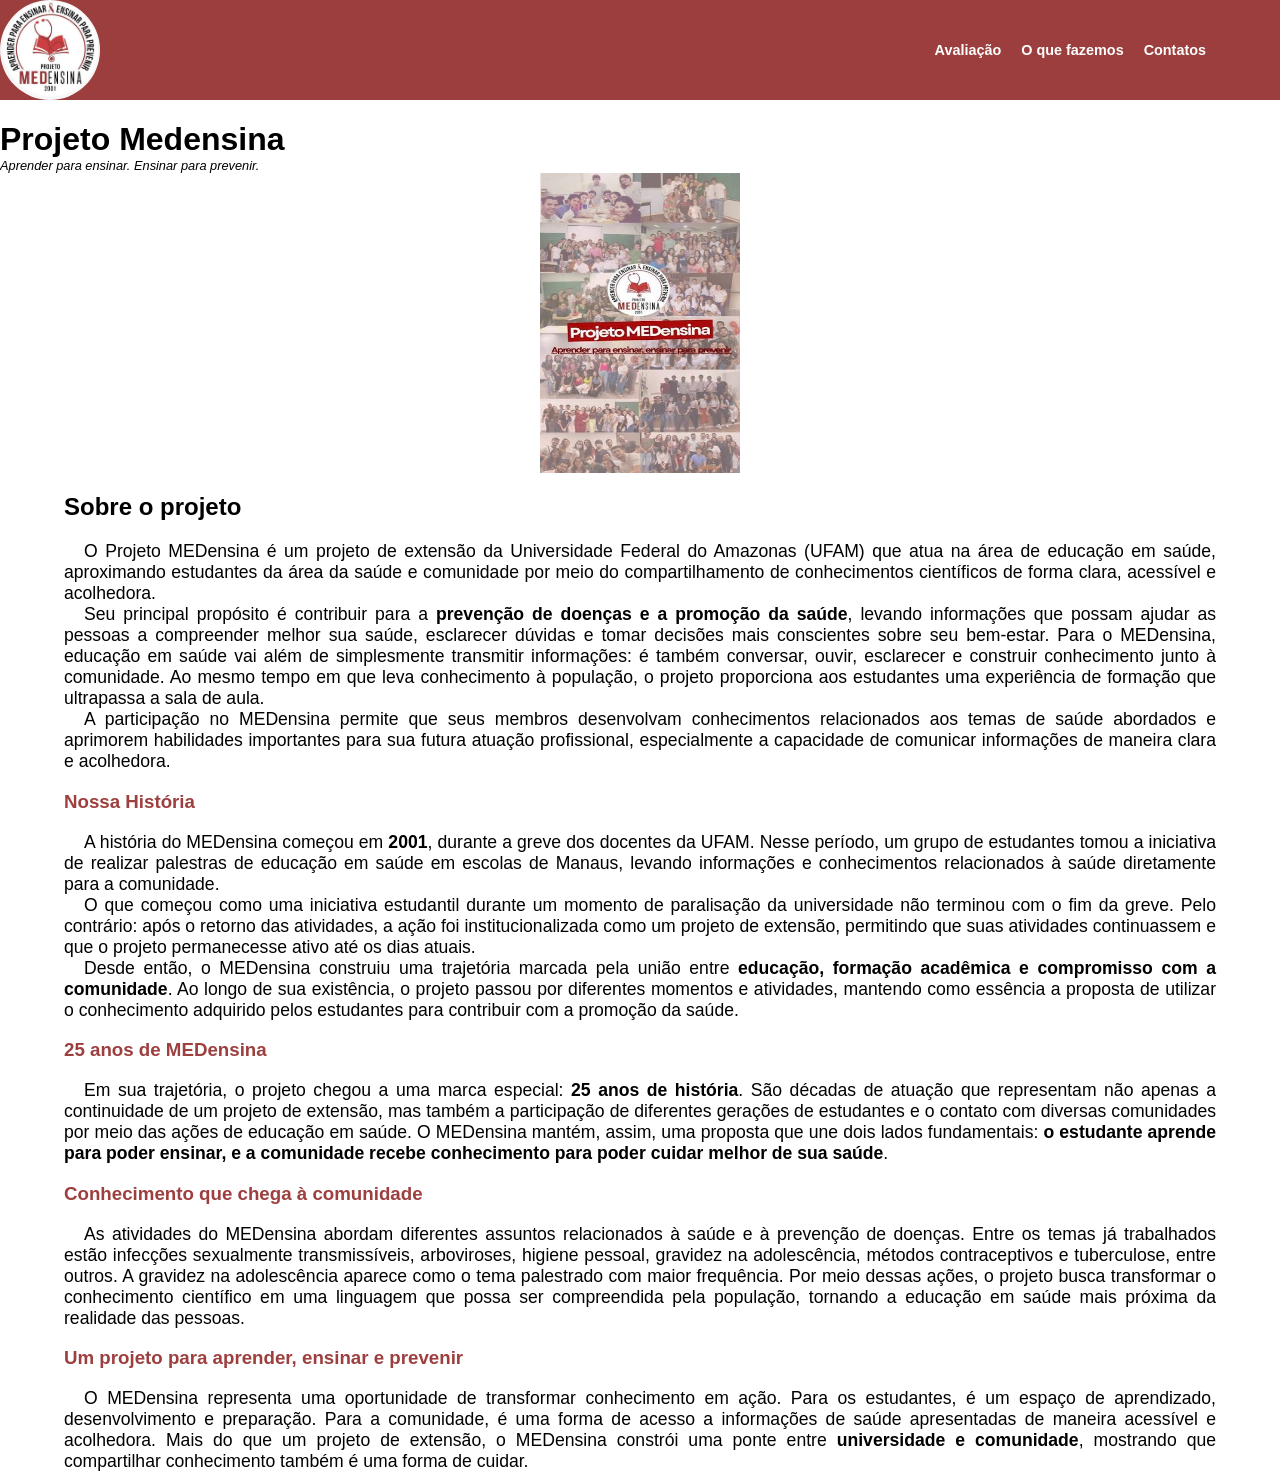
<file: index.html>
<!DOCTYPE html>
<html lang="pt-BR">

 <head>
     <title>Medensina</title>
     <link rel="stylesheet" type="text/css" href="adds/estilo.css">
    
 </head>
 <body>
  <header>
     <img src="adds/Logo.jpg" alt="Logo Medensina" height="100" width="100">
     <ul>
        <li><a href="Av.html">Avaliação</a></li>
        <li><a href= "qfz.html">O que fazemos</a></li>
        <li><a href="ctts.html">Contatos</a></li>
     </ul>
  </header>
<h1>Projeto Medensina</h1>
<section id="Slogan">
<em>Aprender para ensinar.
Ensinar para prevenir.</em>
</section>
<img src="adds/Proj.jpg" alt="Alunos do projeto Medensina" height="300" width="200">
<section id="sobre">
   <h2>Sobre o projeto</h2>
<p>O Projeto MEDensina é um projeto de extensão da Universidade Federal do Amazonas (UFAM) que atua na área de educação em saúde, aproximando estudantes da área da saúde e comunidade por meio do compartilhamento de conhecimentos científicos de forma clara, acessível e acolhedora.<br>


<p>Seu principal propósito é contribuir para a <strong>prevenção de doenças e a promoção da saúde</strong>, levando informações que possam ajudar as pessoas a compreender melhor sua saúde, esclarecer dúvidas e tomar decisões mais conscientes sobre seu bem-estar. Para o MEDensina, educação em saúde vai além de simplesmente transmitir informações: é também conversar, ouvir, esclarecer e construir conhecimento junto à comunidade.
Ao mesmo tempo em que leva conhecimento à população, o projeto proporciona aos estudantes uma experiência de formação que ultrapassa a sala de aula.<br>
<P> A participação no MEDensina permite que seus membros desenvolvam conhecimentos relacionados aos temas de saúde abordados e aprimorem habilidades importantes para sua futura atuação profissional, especialmente a capacidade de comunicar informações de maneira clara e acolhedora.
</p></p></p>

<h3>Nossa História</h3>

<p>A história do MEDensina começou em <b>2001</b>, durante a greve dos docentes da UFAM. Nesse período, um grupo de estudantes tomou a iniciativa de realizar palestras de educação em saúde em escolas de Manaus, levando informações e conhecimentos relacionados à saúde diretamente para a comunidade.

<p>O que começou como uma iniciativa estudantil durante um momento de paralisação da universidade não terminou com o fim da greve. Pelo contrário: após o retorno das atividades, a ação foi institucionalizada como um projeto de extensão, permitindo que suas atividades continuassem e que o projeto permanecesse ativo até os dias atuais.

<p>Desde então, o MEDensina construiu uma trajetória marcada pela união entre <b>educação, formação acadêmica e compromisso com a comunidade</b>. Ao longo de sua existência, o projeto passou por diferentes momentos e atividades, mantendo como essência a proposta de utilizar o conhecimento adquirido pelos estudantes para contribuir com a promoção da saúde.
</p></p></p>
<h3>25 anos de MEDensina</h3>

<p>Em sua trajetória, o projeto chegou a uma marca especial: <b>25 anos de história</b>.

São décadas de atuação que representam não apenas a continuidade de um projeto de extensão, mas também a participação de diferentes gerações de estudantes e o contato com diversas comunidades por meio das ações de educação em saúde.

O MEDensina mantém, assim, uma proposta que une dois lados fundamentais: <b>o estudante aprende para poder ensinar, e a comunidade recebe conhecimento para poder cuidar melhor de sua saúde</b>.
</p>
<h3>Conhecimento que chega à comunidade</h3>

<p>As atividades do MEDensina abordam diferentes assuntos relacionados à saúde e à prevenção de doenças. Entre os temas já trabalhados estão infecções sexualmente transmissíveis, arboviroses, higiene pessoal, gravidez na adolescência, métodos contraceptivos e tuberculose, entre outros. A gravidez na adolescência aparece como o tema palestrado com maior frequência.

Por meio dessas ações, o projeto busca transformar o conhecimento científico em uma linguagem que possa ser compreendida pela população, tornando a educação em saúde mais próxima da realidade das pessoas.
</p>

<h3>Um projeto para aprender, ensinar e prevenir</h3>
<p>
O MEDensina representa uma oportunidade de transformar conhecimento em ação. Para os estudantes, é um espaço de aprendizado, desenvolvimento e preparação. Para a comunidade, é uma forma de acesso a informações de saúde apresentadas de maneira acessível e acolhedora.

Mais do que um projeto de extensão, o MEDensina constrói uma ponte entre <b>universidade e comunidade</b>, mostrando que compartilhar conhecimento também é uma forma de cuidar.
</p>

</p>
</section> 
</body>
</html>
</file>
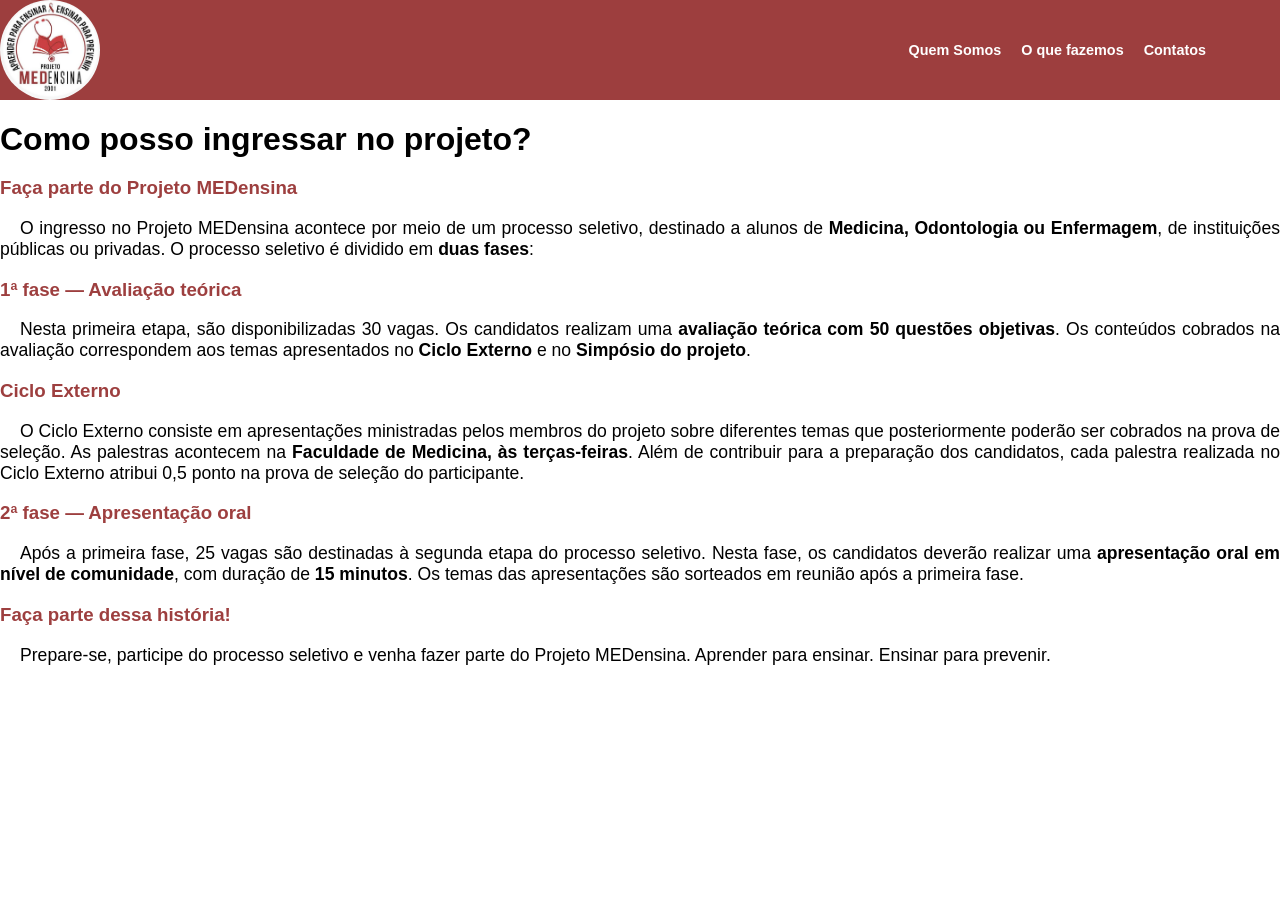
<file: Av.html>
<!DOCTYPE html>
<html lang="pt-BR">

 <head>
     <title>Forma de Ingresso</title>
     <link rel="stylesheet" type="text/css" href="adds/estilo.css">
    
 </head>
 <body>
  <header>
     <img src="adds/Logo.jpg" alt="Logo Medensina" height="100" width="100">
     <ul>
        <li><a href="index.html">Quem Somos</a></li>
        <li><a href= "qfz.html">O que fazemos</a></li>
        <li><a href="ctts.html">Contatos</a></li>
     </ul>
  </header>
  <h1>Como posso ingressar no projeto?</h1>
  

 <h3>Faça parte do Projeto MEDensina</h3>

<p>O ingresso no Projeto MEDensina acontece por meio de um processo seletivo, destinado a alunos de <b>Medicina, Odontologia ou Enfermagem</b>, de instituições públicas ou privadas.

O processo seletivo é dividido em <b>duas fases</b>:</p>

<h3>1ª fase — Avaliação teórica</h3>

<p>Nesta primeira etapa, são disponibilizadas 30 vagas.

Os candidatos realizam uma <b>avaliação teórica com 50 questões objetivas</b>.

Os conteúdos cobrados na avaliação correspondem aos temas apresentados no <b>Ciclo Externo</b> e no <b>Simpósio do projeto</b>.</p>

<h3>Ciclo Externo </h3> 

<p>O Ciclo Externo consiste em apresentações ministradas pelos membros do projeto sobre diferentes temas que posteriormente poderão ser cobrados na prova de seleção.

As palestras acontecem na <b>Faculdade de Medicina, às terças-feiras</b>.

Além de contribuir para a preparação dos candidatos, cada palestra realizada no Ciclo Externo atribui 0,5 ponto na prova de seleção do participante.

<h3>2ª fase — Apresentação oral</h3>

<p>Após a primeira fase, 25 vagas são destinadas à segunda etapa do processo seletivo.

Nesta fase, os candidatos deverão realizar uma <b>apresentação oral em nível de comunidade</b>, com duração de <b>15 minutos</b>.

Os temas das apresentações são sorteados em reunião após a primeira fase.
</p>

<h3>Faça parte dessa história!</h3>

<p>Prepare-se, participe do processo seletivo e venha fazer parte do Projeto MEDensina.

Aprender para ensinar. Ensinar para prevenir.</p>
</file>
<file: adds/estilo.css>
body {
    margin: 0;
    h1 {
        color: rgb(0, 0, 0);
        margin-bottom: 0;
    }
header {
    background-color: #800606c5;
    color: rgb(250, 244, 244);
    padding: 0;
    display: flex;
    align-items: center;
    justify-content: space-between;
    width: 100%;
    box-sizing: border-box;

}
header img {
    width: 20%;
    max-width: 100px;
    height: auto;
    justify-content: end;
    padding: 0;
}
header ul {
  display: flex;
  flex-direction: row;
  list-style: none;
  gap: 20px;
  margin: 0 5%;
  padding: 10px;
}
font-family: arial, sans-serif;
p {
    font-size: 110%;
    text-align: justify;
    margin: 0;
    text-indent: 20px;
    margin-top: 0;
    margin-bottom: 0;
}
img {
    display: block;
    margin-left: auto;
    margin-right: auto;
}
header a {
    font-size: 90%;
    font-weight: bold;
    color: white;
    text-decoration: none;
}
header img{
    margin: 0;
    border-radius: 50%;
}
#sobre {
    margin: 5%;
    position: relative;
    margin-bottom: 0;
    margin-top: 0;
}
#Slogan {
    font-size: 80%;
    margin: 0;
    margin-top: 0;    
}
h3{
    color: #800606c5
}
}
</file>
